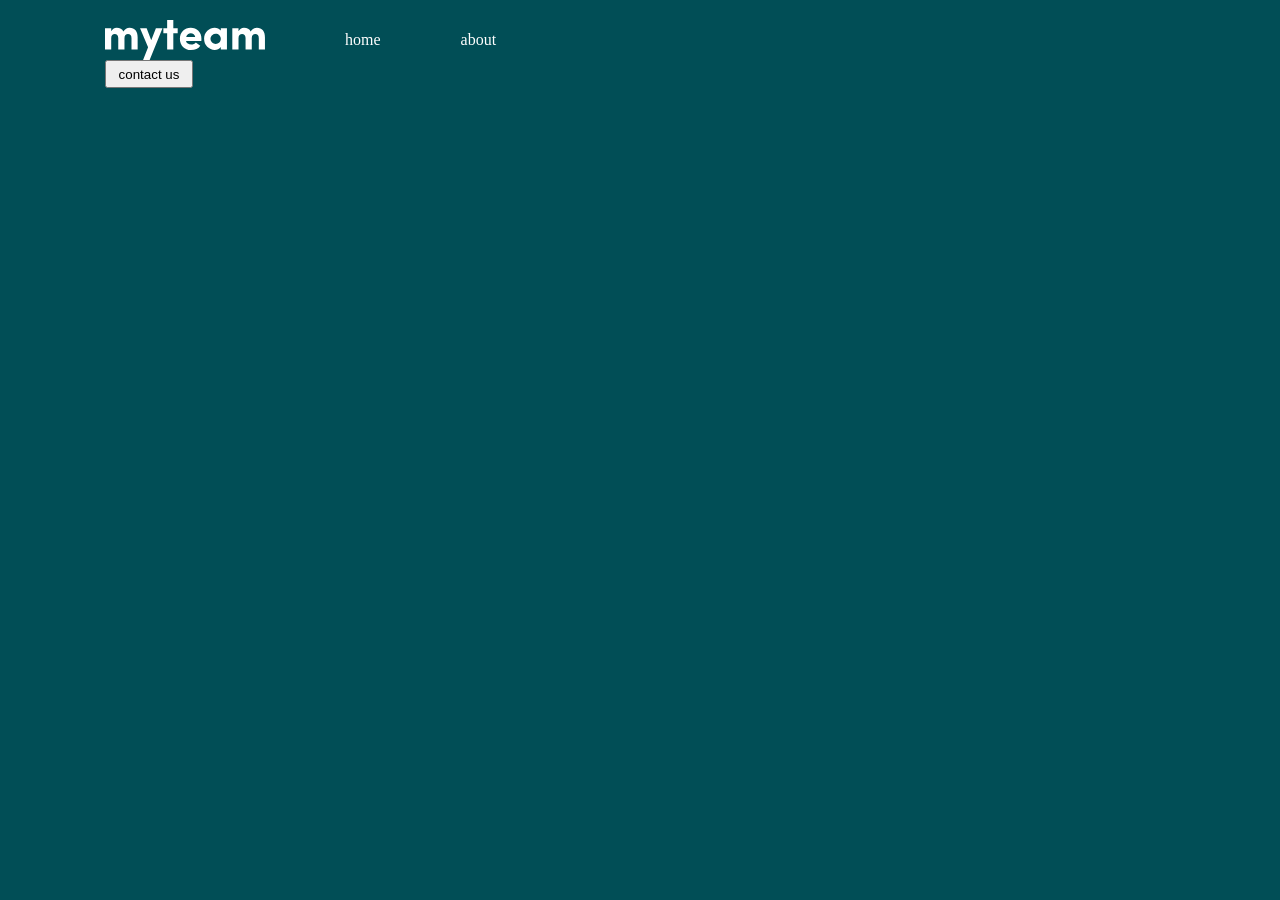
<file: exam/index.html>
<!doctype html>
<html lang="en">
  <head>
    <meta charset="UTF-8" />
    <meta name="viewport" content="width=device-width, initial-scale=1.0" />
    <title>Document</title>
    <link rel="stylesheet" href="./css/style.css" />
  </head>
  <body>
    <header>
      <nav>
        <div class="container">
          <div class="container-links">
            <img src="./img/myteam-logo.svg" alt="" />
            <a href="#">home</a>
            <a href="#">about</a>
          </div>
          <button>contact us</button>
        </div>
      </nav>
    </header>
  </body>
</html>
</file>
<file: exam/css/style.css>
* {
  margin: 0;
  padding: 0;
  box-sizing: border-box;
}
html {
  height: 100%;
}
body {
  height: 100%;
  background-color: #014e56;
}
.container {
  width: 100%;
  max-width: 1110px;
  margin: 0 auto;
  padding: 20px;
}
.container-links {
  display: flex;
  align-items: center;
  gap: 80px;
}
.container-links a {
  text-decoration: none;
  color: white;
  gap: 40px;
}
button {
  width: 88px;
  height: 28px;
}
</file>
